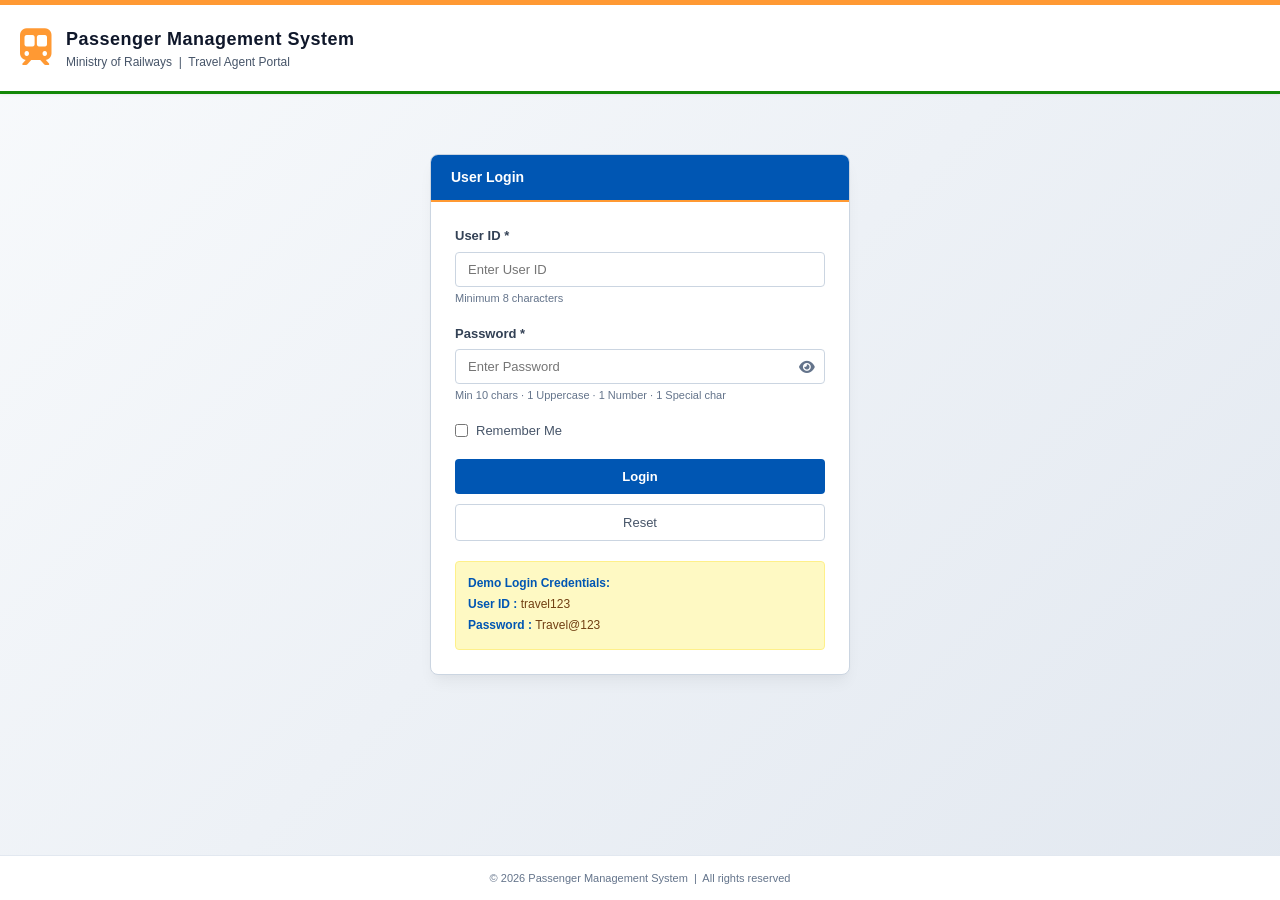
<file: index.html>
<!DOCTYPE html>
<html lang="en">
<head>
    <meta charset="UTF-8">
    <meta name="viewport" content="width=device-width, initial-scale=1.0">
    <title>Passenger Management System | Government of India</title>
    <meta name="description" content="Passenger Management System - Official portal for travel agents to manage passenger bookings.">
    <link rel="stylesheet" href="css/style.css">
    <link rel="stylesheet" href="https://cdnjs.cloudflare.com/ajax/libs/font-awesome/6.5.2/css/all.min.css">
</head>
<body>

<!-- ===================================================
     LOGIN PAGE
     =================================================== -->
<div id="loginPage" class="page active">
    <div class="login-wrapper">

        <!-- Header -->
        <div class="login-header">
            <div class="emblem"><i class="fa-solid fa-train-subway"></i></div>
            <div class="site-name">
                <h1>Passenger Management System</h1>
                <p>Ministry of Railways &nbsp;|&nbsp; Travel Agent Portal</p>
            </div>
        </div>

        <!-- Login Form -->
        <div class="login-body">
            <div class="login-box">
                <div class="login-box-header">User Login</div>
                <div class="login-box-body">
                    <form id="loginForm" onsubmit="event.preventDefault(); login();">

                        <div class="form-row">
                            <label for="userid">User ID *</label>
                            <input type="text" id="userid" placeholder="Enter User ID" required autocomplete="username">
                            <span class="hint-text">Minimum 8 characters</span>
                        </div>

                        <div class="form-row">
                            <label for="password">Password *</label>
                            <div class="pw-wrap">
                                <input type="password" id="password" placeholder="Enter Password" required autocomplete="current-password">
                                <button type="button" class="pw-toggle" id="togglePassword" onclick="togglePassword()" title="Show/Hide password">
                                    <i class="fa-solid fa-eye"></i>
                                </button>
                            </div>
                            <span class="hint-text">Min 10 chars · 1 Uppercase · 1 Number · 1 Special char</span>
                        </div>

                        <div class="remember-row">
                            <input type="checkbox" id="remember">
                            <label for="remember">Remember Me</label>
                        </div>

                        <button type="submit" class="btn-login" id="loginBtn">Login</button>
                        <button type="reset" class="btn-reset-login" id="resetLoginBtn">Reset</button>

                    </form>

                    <div class="demo-box">
                        <p><strong>Demo Login Credentials:</strong></p>
                        <p><strong>User ID :</strong> travel123</p>
                        <p><strong>Password :</strong> Travel@123</p>
                    </div>
                </div>
            </div>
        </div>

        <!-- Footer -->
        <div class="login-footer">
            &copy; 2026 Passenger Management System &nbsp;|&nbsp; All rights reserved
        </div>
    </div>
</div>


<!-- ===================================================
     MAIN APPLICATION
     =================================================== -->
<div id="appPage" class="page">

    <!-- Site Header -->
    <div class="main-header">
        <div class="header-top">
            <div class="emblem"><i class="fa-solid fa-train-subway"></i></div>
            <div class="site-info">
                <h1>Passenger Management System</h1>
                <p>Ministry of Railways &nbsp;|&nbsp; Travel Agent Portal</p>
            </div>
        </div>

        <!-- Navigation -->
        <nav class="main-nav">
            <button class="hamburger-btn" id="hamburgerBtn" onclick="toggleMobileNav()">&#9776;</button>
            <ul class="nav-list" id="navList">
                <li><a href="#" class="active" data-page="dashboard" onclick="navigateTo('dashboard'); return false;" id="nav-dashboard">Dashboard</a></li>
                <li><a href="#" data-page="add" onclick="navigateTo('add'); return false;" id="nav-add">Add Passenger</a></li>
                <li><a href="#" data-page="view" onclick="navigateTo('view'); return false;" id="nav-view">View All</a></li>
                <li><a href="#" data-page="search" onclick="navigateTo('search'); return false;" id="nav-search">Search</a></li>
                <li><a href="#" data-page="delete" onclick="navigateTo('delete'); return false;" id="nav-delete">Delete</a></li>
                <li class="mobile-logout-item"><a href="#" onclick="logout(); return false;" id="nav-logout-mobile">Logout →</a></li>
            </ul>
            <button class="logout-btn" onclick="logout()" id="logoutBtn">Logout &rarr;</button>
        </nav>
    </div>


    <!-- ===== DASHBOARD ===== -->
    <section id="dashboardSection" class="section active">
        <div class="content-area">

            <div class="page-banner">
                <h2>Dashboard</h2>
                <p>Overview of all passenger records stored in the system</p>
            </div>

            <!-- Stats -->
            <div class="stat-row">
                <div class="stat-box">
                    <span class="stat-num" id="totalPassengers">0</span>
                    <span class="stat-lbl">Total Passengers</span>
                </div>
                <div class="stat-box">
                    <span class="stat-num" id="maleCount">0</span>
                    <span class="stat-lbl">Male Passengers</span>
                </div>
                <div class="stat-box">
                    <span class="stat-num" id="femaleCount">0</span>
                    <span class="stat-lbl">Female Passengers</span>
                </div>
                <div class="stat-box">
                    <span class="stat-num" id="totalRevenue">Rs. 0</span>
                    <span class="stat-lbl">Total Revenue</span>
                </div>
            </div>

            <!-- Quick Actions -->
            <div class="panel">
                <div class="panel-header">Quick Actions</div>
                <div class="panel-body">
                    <div class="action-row">
                        <button class="action-link" onclick="navigateTo('add')" id="quickAddBtn">+ Add Passenger</button>
                        <button class="action-link" onclick="navigateTo('view')" id="quickViewBtn">View All Records</button>
                        <button class="action-link" onclick="navigateTo('search')" id="quickSearchBtn">Search by PNR</button>
                        <button class="action-link danger" onclick="resetDatabase()" id="quickResetBtn">Reset Demo Data</button>
                    </div>
                </div>
            </div>

            <!-- Recent Passengers -->
            <div class="panel">
                <div class="panel-header">Recent Passengers (Last 5)</div>
                <div class="panel-body">
                    <div class="table-wrap">
                        <table>
                            <thead>
                                <tr>
                                    <th>PNR</th>
                                    <th>Name</th>
                                    <th>Age</th>
                                    <th>Gender</th>
                                    <th>Origin</th>
                                    <th>Destination</th>
                                    <th>Train No.</th>
                                    <th>Ticket Price</th>
                                </tr>
                            </thead>
                            <tbody id="recentTbody">
                                <tr><td colspan="8" class="empty-msg">No records found</td></tr>
                            </tbody>
                        </table>
                    </div>
                </div>
            </div>

        </div>
    </section>


    <!-- ===== ADD PASSENGER ===== -->
    <section id="addSection" class="section">
        <div class="content-area">

            <div class="page-banner">
                <h2>Add New Passenger</h2>
                <p>Fill in the form below to add a new passenger booking</p>
            </div>

            <div class="panel">
                <div class="panel-header">Passenger Booking Form</div>
                <div class="panel-body">
                    <form id="passengerForm" onsubmit="event.preventDefault(); addPassenger();">
                        <div class="form-grid">
                            <div class="form-group">
                                <label for="pnr">PNR Number *</label>
                                <input type="text" id="pnr" placeholder="e.g. PNR1005" required
                                    maxlength="10" pattern="[A-Za-z0-9]{3,10}" title="3–10 alphanumeric characters"
                                    autocomplete="off">
                                <span class="field-error" id="pnr-error"></span>
                            </div>
                            <div class="form-group">
                                <label for="name">Passenger Name *</label>
                                <input type="text" id="name" placeholder="Full name" required
                                    maxlength="50" pattern="[a-zA-Z][a-zA-Z\s.'\ ]{1,49}" title="Letters only, min 2 characters"
                                    autocomplete="name">
                                <span class="field-error" id="name-error"></span>
                            </div>
                            <div class="form-group">
                                <label for="age">Age *</label>
                                <input type="number" id="age" placeholder="Age in years" required
                                    min="1" max="120" step="1" title="Whole number between 1 and 120">
                                <span class="field-error" id="age-error"></span>
                            </div>
                            <div class="form-group">
                                <label for="gender">Gender *</label>
                                <select id="gender" required>
                                    <option value="Male">Male</option>
                                    <option value="Female">Female</option>
                                    <option value="Other">Other</option>
                                </select>
                                <span class="field-error" id="gender-error"></span>
                            </div>
                            <div class="form-group">
                                <label for="origin">Origin Station *</label>
                                <input type="text" id="origin" placeholder="Departure city" required
                                    maxlength="40" pattern="[a-zA-Z][a-zA-Z\s\-'.]{1,39}" title="Letters only, min 2 characters">
                                <span class="field-error" id="origin-error"></span>
                            </div>
                            <div class="form-group">
                                <label for="destination">Destination Station *</label>
                                <input type="text" id="destination" placeholder="Arrival city" required
                                    maxlength="40" pattern="[a-zA-Z][a-zA-Z\s\-'.]{1,39}" title="Letters only, min 2 characters">
                                <span class="field-error" id="destination-error"></span>
                            </div>
                            <div class="form-group">
                                <label for="train">Train Number *</label>
                                <input type="text" id="train" placeholder="e.g. TN01" required
                                    maxlength="10" pattern="[A-Za-z0-9\-]{2,10}" title="2–10 alphanumeric characters">
                                <span class="field-error" id="train-error"></span>
                            </div>
                            <div class="form-group">
                                <label for="price">Ticket Price (Rs.) *</label>
                                <input type="number" id="price" placeholder="Amount in Rupees" required
                                    min="1" max="100000" step="1" title="Whole number, Rs. 1 – Rs. 1,00,000">
                                <span class="field-error" id="price-error"></span>
                            </div>
                        </div>
                        <div class="form-buttons">
                            <button type="submit" class="btn btn-primary" id="addPassengerBtn">Submit</button>
                            <button type="reset" class="btn btn-secondary" id="resetFormBtn">Reset</button>
                            <button type="button" class="btn btn-secondary" onclick="navigateTo('view')" id="viewAllBtn">View All Records</button>
                        </div>
                    </form>
                </div>
            </div>

            <div class="panel">
                <div class="panel-header">Acceptance Criteria</div>
                <div class="panel-body">
                    <ul class="criteria-list">
                        <li>All fields are mandatory — PNR, Name, Age, Gender, Origin, Destination, Train Number, Ticket Price</li>
                        <li>PNR Number must be unique in the system</li>
                        <li>Age must be a positive number greater than 0</li>
                        <li>Ticket Price must be greater than 0</li>
                        <li>Success or Error message will be displayed after submission</li>
                        <li>Data is stored using browser LocalStorage (no backend required)</li>
                    </ul>
                </div>
            </div>

        </div>
    </section>


    <!-- ===== VIEW ALL ===== -->
    <section id="viewSection" class="section">
        <div class="content-area">

            <div class="page-banner">
                <h2>View All Passengers</h2>
                <p>Complete list of passenger records stored in the system</p>
            </div>

            <!-- Mini Stats -->
            <div class="mini-stat-row">
                <div class="mini-stat-item">Total Records: <strong id="viewTotalCount">0</strong></div>
                <div class="mini-stat-item">Average Ticket Price: <strong id="viewAvgPrice">Rs. 0</strong></div>
                <div class="mini-stat-item">Highest Ticket Price: <strong id="viewHighPrice">Rs. 0</strong></div>
            </div>

            <div class="panel">
                <div class="panel-header">Passenger Records</div>
                <div class="panel-body">
                    <div class="filter-row">
                        <label for="filterBox">Filter by PNR / Name:</label>
                        <input type="text" id="filterBox" placeholder="Type to filter..." oninput="filterPassengers()">
                    </div>
                    <div class="table-wrap">
                        <table>
                            <thead>
                                <tr>
                                    <th>#</th>
                                    <th>PNR</th>
                                    <th>Name</th>
                                    <th>Age</th>
                                    <th>Gender</th>
                                    <th>Origin</th>
                                    <th>Destination</th>
                                    <th>Train No.</th>
                                    <th>Price (Rs.)</th>
                                    <th>Action</th>
                                </tr>
                            </thead>
                            <tbody id="viewTbody">
                                <tr><td colspan="10" class="empty-msg">No records found</td></tr>
                            </tbody>
                        </table>
                    </div>

                    <!-- Pagination Controls -->
                    <div class="pagination-row" id="paginationRow">
                        <div class="pagination-info">
                            <label for="recordsPerPage">Records per page:</label>
                            <select id="recordsPerPage" onchange="changeRecordsPerPage()">
                                <option value="5" selected>5</option>
                                <option value="10">10</option>
                                <option value="20">20</option>
                            </select>
                            <span id="paginationInfo">Showing 0 of 0</span>
                        </div>
                        <div class="pagination-controls">
                            <button class="btn btn-secondary btn-sm" id="prevPageBtn" onclick="goToPage('prev')" disabled>← Previous</button>
                            <span class="page-indicator" id="pageIndicator">Page 1 of 1</span>
                            <button class="btn btn-secondary btn-sm" id="nextPageBtn" onclick="goToPage('next')" disabled>Next →</button>
                        </div>
                    </div>

                </div>
            </div>

        </div>
    </section>


    <!-- ===== UPDATE PASSENGER ===== -->
    <section id="updateSection" class="section">
        <div class="content-area">

            <div class="page-banner">
                <h2>Update Passenger Details</h2>
                <p>Modify the details of an existing passenger record</p>
            </div>

            <div class="panel">
                <div class="panel-header">Edit Passenger Form</div>
                <div class="panel-body">
                    <form id="updateForm" onsubmit="event.preventDefault(); updatePassenger();">
                        <div class="form-grid">
                            <div class="form-group">
                                <label for="updatePnr">PNR Number (Read Only)</label>
                                <input type="text" id="updatePnr" readonly>
                            </div>
                            <div class="form-group">
                                <label for="updateName">Passenger Name *</label>
                                <input type="text" id="updateName" required
                                    maxlength="50" pattern="[a-zA-Z][a-zA-Z\s.'\ ]{1,49}" title="Letters only, min 2 characters"
                                    placeholder="Full name">
                                <span class="field-error" id="updateName-error"></span>
                            </div>
                            <div class="form-group">
                                <label for="updateAge">Age *</label>
                                <input type="number" id="updateAge" required
                                    min="1" max="120" step="1" title="Whole number between 1 and 120"
                                    placeholder="Age in years">
                                <span class="field-error" id="updateAge-error"></span>
                            </div>
                            <div class="form-group">
                                <label for="updateGender">Gender *</label>
                                <select id="updateGender" required>
                                    <option value="Male">Male</option>
                                    <option value="Female">Female</option>
                                    <option value="Other">Other</option>
                                </select>
                                <span class="field-error" id="updateGender-error"></span>
                            </div>
                            <div class="form-group">
                                <label for="updateOrigin">Origin Station *</label>
                                <input type="text" id="updateOrigin" required
                                    maxlength="40" pattern="[a-zA-Z][a-zA-Z\s\-'.]{1,39}" title="Letters only, min 2 characters"
                                    placeholder="Departure city">
                                <span class="field-error" id="updateOrigin-error"></span>
                            </div>
                            <div class="form-group">
                                <label for="updateDestination">Destination Station *</label>
                                <input type="text" id="updateDestination" required
                                    maxlength="40" pattern="[a-zA-Z][a-zA-Z\s\-'.]{1,39}" title="Letters only, min 2 characters"
                                    placeholder="Arrival city">
                                <span class="field-error" id="updateDestination-error"></span>
                            </div>
                            <div class="form-group">
                                <label for="updateTrain">Train Number *</label>
                                <input type="text" id="updateTrain" required
                                    maxlength="10" pattern="[A-Za-z0-9\-]{2,10}" title="2–10 alphanumeric characters"
                                    placeholder="e.g. TN01">
                                <span class="field-error" id="updateTrain-error"></span>
                            </div>
                            <div class="form-group">
                                <label for="updatePrice">Ticket Price (Rs.) *</label>
                                <input type="number" id="updatePrice" required
                                    min="1" max="100000" step="1" title="Whole number, Rs. 1 – Rs. 1,00,000"
                                    placeholder="Amount in Rupees">
                                <span class="field-error" id="updatePrice-error"></span>
                            </div>
                        </div>
                        <div class="form-buttons">
                            <button type="submit" class="btn btn-primary" id="updatePassengerBtn">Update Record</button>
                            <button type="button" class="btn btn-secondary" onclick="navigateTo('view')" id="cancelUpdateBtn">Cancel</button>
                        </div>
                    </form>
                </div>
            </div>

        </div>
    </section>


    <!-- ===== SEARCH ===== -->
    <section id="searchSection" class="section">
        <div class="content-area">

            <div class="page-banner">
                <h2>Search Passenger</h2>
                <p>Search for a specific passenger record by PNR Number</p>
            </div>

            <div class="panel">
                <div class="panel-header">PNR Search</div>
                <div class="panel-body">
                    <div class="search-bar">
                        <input type="text" id="searchPNR" placeholder="Enter PNR Number (e.g. PNR1001)">
                        <button class="btn btn-primary" onclick="searchPassenger()" id="searchBtn">Search</button>
                        <button class="btn btn-secondary" onclick="clearSearch()" id="clearSearchBtn">Clear</button>
                    </div>

                    <div id="searchResult">
                        <div class="empty-msg">Enter a PNR number above and click Search to view passenger details.</div>
                    </div>
                </div>
            </div>

        </div>
    </section>


    <!-- ===== DELETE ===== -->
    <section id="deleteSection" class="section">
        <div class="content-area">

            <div class="page-banner">
                <h2>Delete Passenger</h2>
                <p>Search by PNR and permanently remove a passenger record</p>
            </div>

            <div class="panel">
                <div class="panel-header">Delete by PNR Number</div>
                <div class="panel-body">
                    <div class="search-bar">
                        <input type="text" id="deletePNR" placeholder="Enter PNR Number">
                        <button class="btn btn-primary" onclick="findPassengerToDelete()" id="findDeleteBtn">Find Passenger</button>
                        <button class="btn btn-secondary" onclick="clearDeleteResult()" id="clearDeleteBtn">Clear</button>
                    </div>

                    <div id="deleteResult">
                        <div class="empty-msg">Enter a PNR number and click Find to locate the passenger before deleting.</div>
                    </div>
                </div>
            </div>

        </div>
    </section>


    <!-- App Footer -->
    <footer>
        &copy; 2026 Passenger Management System &nbsp;|&nbsp; Data stored locally using Browser LocalStorage &nbsp;|&nbsp; No backend required
    </footer>

</div><!-- end #appPage -->


<!-- Toast -->
<div id="toast" class="toast"></div>

<script src="js/app.js"></script>
</body>
</html>
</file>
<file: css/style.css>
/* =====================================================
   PASSENGER MANAGEMENT SYSTEM - GOVERNMENT STYLE
   Designed for simplicity, accessibility, and bright modern aesthetics
   ===================================================== */

* {
    margin: 0;
    padding: 0;
    box-sizing: border-box;
}

body {
    font-family: Arial, Helvetica, sans-serif;
    font-size: 14px;
    background: #f8fafc; /* bright light slate */
    color: #1e293b; /* modern dark slate text */
    line-height: 1.5;
}

/* ---- PAGE SYSTEM ---- */
.page { display: none; }
.page.active { display: block; }
.section { display: none; min-height: 70vh; padding-bottom: 40px; }
.section.active { display: block; }

/* =====================================================
   LOGIN PAGE
   ===================================================== */
.login-wrapper {
    background: linear-gradient(135deg, #f8fafc 0%, #e2e8f0 100%);
    min-height: 100vh;
    display: flex;
    flex-direction: column;
}

.login-header {
    background: #ffffff; /* bright white background */
    color: #0f172a;
    padding: 16px 20px;
    display: flex;
    align-items: center;
    gap: 14px;
    border-top: 5px solid #FF9933;     /* India flag Saffron */
    border-bottom: 3px solid #138808;  /* India flag Green */
    box-shadow: 0 1px 3px rgba(0,0,0,0.05);
}

.login-header .emblem {
    font-size: 36px;
    color: #FF9933; /* Saffron emblem */
}

.login-header .site-name h1 {
    font-size: 18px;
    font-weight: bold;
    letter-spacing: 0.5px;
    color: #0f172a;
}

.login-header .site-name p {
    font-size: 12px;
    color: #475569;
}

.login-body {
    flex: 1;
    display: flex;
    justify-content: center;
    align-items: flex-start;
    padding: 60px 20px;
}

.login-box {
    background: #ffffff;
    border: 1px solid #cbd5e1;
    border-radius: 8px;
    box-shadow: 0 10px 15px -3px rgba(0, 0, 0, 0.05), 0 4px 6px -2px rgba(0, 0, 0, 0.02);
    width: 100%;
    max-width: 420px;
    padding: 0;
    overflow: hidden;
}

.login-box-header {
    background: #0056b3; /* bright blue */
    color: #ffffff;
    padding: 12px 20px;
    font-size: 14px;
    font-weight: bold;
    border-bottom: 2px solid #FF9933;
}

.login-box-body {
    padding: 24px;
}

.form-row {
    margin-bottom: 16px;
}

.form-row label {
    display: block;
    font-size: 13px;
    font-weight: bold;
    color: #334155;
    margin-bottom: 6px;
}

.form-row input,
.form-row select {
    width: 100%;
    padding: 9px 12px;
    font-size: 13px;
    font-family: Arial, Helvetica, sans-serif;
    border: 1px solid #cbd5e1;
    border-radius: 4px;
    background: #ffffff;
    color: #1e293b;
    outline: none;
    transition: border-color 0.2s, box-shadow 0.2s;
}

.form-row input:focus,
.form-row select:focus {
    border-color: #0056b3;
    outline: none;
    box-shadow: 0 0 0 3px rgba(147, 197, 253, 0.5); /* light blue focus glow */
}

.form-row .hint-text {
    font-size: 11px;
    color: #64748b;
    margin-top: 5px;
}

.pw-wrap {
    position: relative;
}

.pw-wrap input {
    padding-right: 38px;
}

.pw-toggle {
    position: absolute;
    right: 10px;
    top: 50%;
    transform: translateY(-50%);
    cursor: pointer;
    color: #64748b;
    font-size: 14px;
    background: none;
    border: none;
    padding: 0;
}

.remember-row {
    display: flex;
    align-items: center;
    gap: 8px;
    margin-bottom: 18px;
    font-size: 13px;
    color: #475569;
}

.remember-row input[type="checkbox"] {
    width: auto;
    cursor: pointer;
}

.btn-login {
    background: #0056b3; /* bright blue */
    color: #ffffff;
    border: none;
    border-radius: 4px;
    padding: 10px 20px;
    font-size: 13px;
    font-family: Arial, Helvetica, sans-serif;
    font-weight: bold;
    cursor: pointer;
    width: 100%;
    margin-bottom: 10px;
    transition: background 0.2s;
}

.btn-login:hover {
    background: #004085;
}

.btn-reset-login {
    background: #ffffff;
    color: #475569;
    border: 1px solid #cbd5e1;
    border-radius: 4px;
    padding: 10px 20px;
    font-size: 13px;
    font-family: Arial, Helvetica, sans-serif;
    cursor: pointer;
    width: 100%;
    transition: background 0.2s, color 0.2s;
}

.btn-reset-login:hover {
    background: #f8fafc;
    color: #1e293b;
}

.demo-box {
    margin-top: 20px;
    padding: 12px;
    background: #fef9c3; /* bright soft yellow */
    border: 1px solid #fef08a;
    border-radius: 4px;
    font-size: 12px;
}

.demo-box p {
    margin-bottom: 3px;
    color: #713f12;
}

.demo-box strong {
    color: #0056b3;
}

.login-footer {
    background: #ffffff;
    color: #64748b;
    font-size: 11px;
    text-align: center;
    padding: 14px;
    border-top: 1px solid #e2e8f0;
}

/* =====================================================
   NAVIGATION BAR
   ===================================================== */
.main-header {
    background: #ffffff; /* bright white background */
    border-top: 5px solid #FF9933;     /* India flag Saffron */
    border-bottom: 3px solid #138808;  /* India flag Green */
    box-shadow: 0 1px 3px rgba(0,0,0,0.05);
}

.header-top {
    display: flex;
    align-items: center;
    gap: 14px;
    padding: 12px 20px;
}

.header-top .emblem {
    display: none; /* Dashboard emblem hidden as requested */
}

.header-top .site-info h1 {
    color: #0f172a;
    font-size: 18px;
    font-weight: bold;
}

.header-top .site-info p {
    color: #475569;
    font-size: 12px;
}

.main-nav {
    background: #0056b3; /* Bright primary blue */
    padding: 0 20px;
    display: flex;
    align-items: center;
    position: relative;
}

.nav-list {
    display: flex;
    list-style: none;
    margin: 0;
    padding: 0;
    gap: 0;
}

.nav-list li a {
    display: block;
    color: #e2e8f0;
    text-decoration: none;
    font-size: 13px;
    font-weight: bold;
    padding: 12px 18px;
    border-right: 1px solid #004085;
    transition: background-color 0.2s, color 0.2s;
}

.nav-list li a:hover,
.nav-list li a.active {
    background: #FF9933; /* Saffron highlight */
    color: #ffffff;
}

.nav-list li:first-child a {
    border-left: 1px solid #004085;
}

.logout-btn {
    margin-left: auto;
    background: none;
    border: none;
    color: #e2e8f0;
    font-size: 13px;
    font-weight: bold;
    font-family: Arial, Helvetica, sans-serif;
    cursor: pointer;
    padding: 12px 18px;
    transition: color 0.2s;
}

.logout-btn:hover {
    color: #FF9933;
}

.hamburger-btn {
    display: none;
    background: none;
    border: none;
    color: #ffffff;
    font-size: 20px;
    cursor: pointer;
    padding: 8px 4px;
    margin-left: auto;
}

/* Mobile-only logout inside nav */
.mobile-logout-item {
    display: none;
}

/* =====================================================
   CONTENT AREA
   ===================================================== */
.content-area {
    max-width: 1100px;
    margin: 0 auto;
    padding: 20px;
}

/* ---- PAGE TITLE BANNER ---- */
.page-banner {
    background: #eff6ff; /* bright soft blue */
    border-left: 5px solid #0056b3;
    border-radius: 0 6px 6px 0;
    padding: 12px 18px;
    margin-bottom: 20px;
    box-shadow: 0 1px 2px rgba(0,0,0,0.02);
}

.page-banner h2 {
    font-size: 16px;
    color: #0f172a;
    font-weight: bold;
}

.page-banner p {
    font-size: 12px;
    color: #475569;
    margin-top: 2px;
}

/* ---- STATS CARDS ---- */
.stat-row {
    display: flex;
    gap: 14px;
    flex-wrap: wrap;
    margin-bottom: 20px;
}

.stat-box {
    background: #ffffff;
    border: 1px solid #cbd5e1;
    border-top: 4px solid #0056b3;
    border-radius: 6px;
    padding: 16px 18px;
    flex: 1;
    min-width: 180px;
    box-shadow: 0 2px 4px rgba(0,0,0,0.02);
}

.stat-box:nth-child(1) { border-top-color: #0056b3; } /* Total: Blue */
.stat-box:nth-child(2) { border-top-color: #0ea5e9; } /* Male: Cyan */
.stat-box:nth-child(3) { border-top-color: #ec4899; } /* Female: Pink */
.stat-box:nth-child(4) { border-top-color: #10b981; } /* Revenue: Green */

.stat-box .stat-num {
    font-size: 28px;
    font-weight: bold;
    color: #0f172a;
    display: block;
}

.stat-box:nth-child(1) .stat-num { color: #0056b3; }
.stat-box:nth-child(2) .stat-num { color: #0ea5e9; }
.stat-box:nth-child(3) .stat-num { color: #ec4899; }
.stat-box:nth-child(4) .stat-num { color: #10b981; }

.stat-box .stat-lbl {
    font-size: 12px;
    color: #64748b;
    display: block;
    margin-top: 4px;
    font-weight: bold;
    text-transform: uppercase;
    letter-spacing: 0.5px;
}

/* ---- SECTION PANEL ---- */
.panel {
    background: #ffffff;
    border: 1px solid #cbd5e1;
    border-radius: 6px;
    margin-bottom: 20px;
    box-shadow: 0 2px 4px rgba(0,0,0,0.02);
    overflow: hidden;
}

.panel-header {
    background: #0056b3; /* Bright header blue */
    color: #ffffff;
    padding: 10px 16px;
    font-size: 13px;
    font-weight: bold;
}

.panel-body {
    padding: 18px;
}

/* ---- QUICK ACTION BUTTONS ---- */
.action-row {
    display: flex;
    flex-wrap: wrap;
    gap: 10px;
}

.action-link {
    background: #0056b3;
    color: #ffffff;
    border: none;
    border-radius: 4px;
    padding: 10px 18px;
    font-size: 13px;
    font-family: Arial, Helvetica, sans-serif;
    font-weight: bold;
    cursor: pointer;
    text-decoration: none;
    display: inline-block;
    transition: background-color 0.2s;
}

.action-link:hover {
    background: #004085;
}

.action-link.danger {
    background: #dc3545; /* Bright red */
}

.action-link.danger:hover {
    background: #bd2130;
}

/* ---- TABLES ---- */
.table-wrap {
    overflow-x: auto;
}

table {
    width: 100%;
    border-collapse: collapse;
    font-size: 13px;
}

table thead tr {
    background: #0056b3;
    color: #ffffff;
}

table thead th {
    padding: 10px 14px;
    text-align: left;
    font-weight: bold;
    font-size: 12px;
    white-space: nowrap;
    border: 1px solid #004085;
}

table tbody tr:nth-child(even) {
    background: #f8fafc;
}

table tbody tr:hover {
    background: #eff6ff;
}

table tbody td {
    padding: 10px 14px;
    border: 1px solid #cbd5e1;
    color: #334155;
    white-space: nowrap;
}

/* ---- FORMS ---- */
.form-grid {
    display: grid;
    grid-template-columns: repeat(auto-fill, minmax(240px, 1fr));
    gap: 14px 20px;
}

.form-group {
    display: flex;
    flex-direction: column;
    gap: 4px;
}

.form-group label {
    font-size: 12px;
    font-weight: bold;
    color: #334155;
}

.form-group input,
.form-group select {
    padding: 8px 12px;
    font-size: 13px;
    font-family: Arial, Helvetica, sans-serif;
    border: 1px solid #cbd5e1;
    border-radius: 4px;
    background: #ffffff;
    color: #1e293b;
    outline: none;
    transition: border-color 0.2s, box-shadow 0.2s;
}

.form-group input:focus,
.form-group select:focus {
    border-color: #0056b3;
    outline: none;
    box-shadow: 0 0 0 3px rgba(147, 197, 253, 0.5);
}

.form-group input[readonly] {
    background: #f1f5f9;
    color: #64748b;
    cursor: not-allowed;
    border-color: #cbd5e1;
}

/* ---- INLINE FIELD VALIDATION ---- */
.field-error {
    font-size: 11px;
    color: #dc3545;
    min-height: 16px;
    display: block;
    line-height: 1.4;
    margin-top: 2px;
    transition: opacity 0.2s ease;
}

.field-error:empty {
    opacity: 0;
}

.field-error:not(:empty) {
    opacity: 1;
}

.form-group input.input-error,
.form-group select.input-error {
    border-color: #dc3545 !important;
    background: #fff5f5;
}

.form-group input.input-error:focus,
.form-group select.input-error:focus {
    box-shadow: 0 0 0 3px rgba(239, 68, 68, 0.25) !important;
}

.form-group input.input-valid,
.form-group select.input-valid {
    border-color: #10b981 !important;
}

.form-group input.input-valid:focus,
.form-group select.input-valid:focus {
    box-shadow: 0 0 0 3px rgba(16, 185, 129, 0.25) !important;
}

.form-buttons {
    margin-top: 20px;
    display: flex;
    gap: 10px;
    flex-wrap: wrap;
}

/* ---- BUTTONS ---- */
.btn {
    padding: 10px 20px;
    font-size: 13px;
    font-family: Arial, Helvetica, sans-serif;
    font-weight: bold;
    border: none;
    border-radius: 4px;
    cursor: pointer;
    transition: background-color 0.2s, color 0.2s;
}

.btn-primary {
    background: #0056b3;
    color: #ffffff;
}

.btn-primary:hover {
    background: #004085;
}

.btn-secondary {
    background: #ffffff;
    color: #475569;
    border: 1px solid #cbd5e1;
}

.btn-secondary:hover {
    background: #f8fafc;
    color: #1e293b;
}

.btn-danger {
    background: #dc3545;
    color: #ffffff;
}

.btn-danger:hover {
    background: #bd2130;
}

.btn-sm {
    padding: 6px 12px;
    font-size: 12px;
    margin-right: 4px;
    border-radius: 3px;
}

/* ---- SEARCH BAR ---- */
.search-bar {
    display: flex;
    gap: 8px;
    flex-wrap: wrap;
    margin-bottom: 16px;
    align-items: flex-end;
}

.search-bar input {
    flex: 1;
    min-width: 200px;
    padding: 9px 12px;
    font-size: 13px;
    font-family: Arial, Helvetica, sans-serif;
    border: 1px solid #cbd5e1;
    border-radius: 4px;
    background: #ffffff;
    outline: none;
    transition: border-color 0.2s, box-shadow 0.2s;
}

.search-bar input:focus {
    border-color: #0056b3;
    box-shadow: 0 0 0 3px rgba(147, 197, 253, 0.5);
}

/* ---- RESULT DISPLAY ---- */
.result-table {
    width: 100%;
    border-collapse: collapse;
    margin-top: 10px;
}

.result-table td {
    padding: 10px 14px;
    border: 1px solid #cbd5e1;
    font-size: 13px;
    vertical-align: top;
}

.result-table td:first-child {
    font-weight: bold;
    color: #1e3a8a;
    background: #eff6ff;
    width: 35%;
    white-space: nowrap;
}

/* ---- EMPTY STATE ---- */
.empty-msg {
    padding: 24px;
    text-align: center;
    color: #64748b;
    font-size: 13px;
    background: #f8fafc;
    border: 1px dashed #cbd5e1;
    border-radius: 4px;
}

/* ---- FILTER BOX ---- */
.filter-row {
    margin-bottom: 12px;
    display: flex;
    align-items: center;
    gap: 8px;
}

.filter-row label {
    font-size: 12px;
    font-weight: bold;
    white-space: nowrap;
    color: #475569;
}

.filter-row input {
    padding: 8px 12px;
    font-size: 13px;
    font-family: Arial, Helvetica, sans-serif;
    border: 1px solid #cbd5e1;
    border-radius: 4px;
    max-width: 280px;
    width: 100%;
    outline: none;
    transition: border-color 0.2s, box-shadow 0.2s;
}

.filter-row input:focus {
    border-color: #0056b3;
    box-shadow: 0 0 0 3px rgba(147, 197, 253, 0.5);
}

/* ---- MINI STATS ROW ---- */
.mini-stat-row {
    display: flex;
    gap: 14px;
    flex-wrap: wrap;
    margin-bottom: 14px;
}

.mini-stat-item {
    background: #eff6ff;
    border: 1px solid #bfdbfe;
    border-radius: 4px;
    padding: 8px 16px;
    font-size: 13px;
    color: #1e3a8a;
}

.mini-stat-item strong {
    color: #0056b3;
}

/* ---- CRITERIA LIST ---- */
.criteria-list {
    list-style: disc;
    padding-left: 20px;
}

.criteria-list li {
    padding: 4px 0;
    font-size: 13px;
    color: #475569;
}

/* ---- TOAST NOTIFICATION ---- */
.toast {
    position: fixed;
    bottom: 24px;
    right: 24px;
    padding: 12px 24px;
    font-size: 13px;
    font-family: Arial, Helvetica, sans-serif;
    font-weight: bold;
    border-left: 4px solid #000;
    border-radius: 4px;
    color: #ffffff;
    z-index: 9999;
    display: none;
    max-width: 320px;
    box-shadow: 0 10px 15px -3px rgba(0,0,0,0.1), 0 4px 6px -2px rgba(0,0,0,0.05);
}

.toast.show {
    display: block;
}

.toast.success {
    background: #10b981; /* bright green */
    border-left-color: #047857;
}

.toast.error {
    background: #ef4444; /* bright red */
    border-left-color: #b91c1c;
}

/* ---- PAGINATION ---- */
.pagination-row {
    display: flex;
    justify-content: space-between;
    align-items: center;
    margin-top: 15px;
    padding-top: 15px;
    border-top: 1px solid #cbd5e1;
    font-size: 13px;
    flex-wrap: wrap;
    gap: 12px;
}

.pagination-info {
    display: flex;
    align-items: center;
    gap: 8px;
    color: #475569;
}

.pagination-info select {
    padding: 4px 8px;
    font-size: 13px;
    border: 1px solid #cbd5e1;
    border-radius: 4px;
    background: #ffffff;
    cursor: pointer;
    outline: none;
}

.pagination-info select:focus {
    border-color: #0056b3;
    box-shadow: 0 0 0 3px rgba(147, 197, 253, 0.5);
}

.pagination-controls {
    display: flex;
    align-items: center;
    gap: 10px;
}

.page-indicator {
    font-weight: bold;
    color: #1e293b;
    user-select: none;
}

/* ---- FOOTER ---- */
footer {
    background: #ffffff;
    color: #64748b;
    font-size: 11px;
    text-align: center;
    padding: 16px;
    border-top: 1px solid #e2e8f0;
    margin-top: 30px;
}

/* =====================================================
   RESPONSIVE — TABLET (≤ 768px)
   ===================================================== */
@media (max-width: 768px) {

    /* ---- Navigation ---- */
    .hamburger-btn {
        display: block;
    }

    .nav-list {
        display: none;
        flex-direction: column;
        width: 100%;
        position: absolute;
        top: 100%;
        left: 0;
        background: #0056b3;
        z-index: 100;
        border-top: 1px solid #004085;
    }

    .nav-list.open {
        display: flex;
    }

    .nav-list li a {
        border-right: none;
        border-bottom: 1px solid #004085;
        padding: 12px 16px;   /* bigger touch target */
        font-size: 14px;
    }

    .nav-list li:first-child a {
        border-left: none;
    }

    /* Show logout as last nav item on mobile */
    .logout-btn {
        display: none;
    }

    .mobile-logout-item {
        display: list-item;
    }

    .mobile-logout-item a {
        background: #004085 !important;
        color: #FF9933 !important;
        border-top: 2px solid #FF9933;
    }

    .main-nav {
        position: relative;
    }

    /* ---- Header ---- */
    .header-top {
        padding: 8px 12px;
    }

    .header-top .site-info h1 {
        font-size: 14px;
    }

    .header-top .site-info p {
        font-size: 10px;
    }

    /* emblem remains display:none */

    /* ---- Content Area ---- */
    .content-area {
        padding: 12px;
    }

    /* ---- Page Banner ---- */
    .page-banner {
        padding: 8px 12px;
        margin-bottom: 14px;
    }

    .page-banner h2 {
        font-size: 15px;
    }

    .page-banner p {
        font-size: 11px;
    }

    /* ---- Stat Cards ---- */
    .stat-row {
        flex-direction: column;
        gap: 10px;
    }

    .stat-box {
        min-width: unset;
        padding: 12px 14px;
        display: flex;
        align-items: center;
        justify-content: space-between;
        flex-direction: row;
    }

    .stat-box .stat-num {
        font-size: 22px;
        order: 2;
    }

    .stat-box .stat-lbl {
        font-size: 13px;
        order: 1;
    }

    /* ---- Mini Stats ---- */
    .mini-stat-row {
        flex-direction: column;
        gap: 8px;
    }

    .mini-stat-item {
        padding: 8px 12px;
        font-size: 13px;
    }

    /* ---- Forms ---- */
    .form-grid {
        grid-template-columns: 1fr;
        gap: 12px;
    }

    .form-buttons {
        flex-direction: column;
    }

    .form-buttons .btn {
        width: 100%;
        padding: 12px 18px;   /* bigger touch target */
        font-size: 14px;
    }

    .form-group input,
    .form-group select {
        padding: 10px 12px;
        font-size: 14px;
    }

    .form-group label {
        font-size: 13px;
    }

    /* ---- Search Bar ---- */
    .search-bar {
        flex-direction: column;
    }

    .search-bar input {
        min-width: unset;
        width: 100%;
        padding: 10px 12px;
        font-size: 14px;
    }

    .search-bar .btn {
        width: 100%;
        padding: 12px 18px;
        font-size: 14px;
    }

    /* ---- Filter ---- */
    .filter-row {
        flex-direction: column;
        align-items: stretch;
    }

    .filter-row input {
        max-width: unset;
        width: 100%;
        padding: 10px 12px;
        font-size: 14px;
    }

    /* ---- Quick Action Buttons ---- */
    .action-row {
        flex-direction: column;
    }

    .action-link {
        width: 100%;
        text-align: center;
        padding: 12px 16px;
        font-size: 14px;
    }

    /* ---- Tables → Card Layout ---- */
    table,
    table thead,
    table tbody,
    table th,
    table td,
    table tr {
        display: block;
    }

    table thead tr {
        position: absolute;
        top: -9999px;
        left: -9999px;
    }

    table tbody tr {
        border: 1px solid #cbd5e1;
        border-left: 3px solid #0056b3;
        margin-bottom: 12px;
        padding: 8px 0;
        background: #ffffff;
    }

    table tbody tr:nth-child(even) {
        background: #f8fafc;
    }

    table tbody td {
        position: relative;
        padding: 8px 12px 8px 45%;
        border: none;
        border-bottom: 1px solid #f1f5f9;
        font-size: 13px;
        white-space: normal;
        word-wrap: break-word;
        min-height: 36px;
    }

    table tbody td:last-child {
        border-bottom: none;
    }

    /* Labels for card layout */
    table tbody td::before {
        content: attr(data-label);
        position: absolute;
        left: 12px;
        top: 8px;
        width: 40%;
        font-weight: bold;
        font-size: 12px;
        color: #0056b3;
        white-space: nowrap;
        overflow: hidden;
        text-overflow: ellipsis;
    }

    /* Action buttons inside card */
    table tbody td:last-child {
        padding-left: 12px;
        display: flex;
        gap: 8px;
        flex-wrap: wrap;
    }

    table tbody td:last-child .btn {
        flex: 1;
        min-width: 80px;
        text-align: center;
        padding: 8px 12px;
    }

    /* ---- Result Table (Search/Delete detail) ---- */
    .result-table td {
        display: block;
        width: 100% !important;
    }

    .result-table td:first-child {
        border-bottom: none;
        padding-bottom: 2px;
    }

    .result-table td:last-child {
        padding-top: 2px;
    }

    /* ---- Toast ---- */
    .toast {
        left: 12px;
        right: 12px;
        bottom: 16px;
        max-width: unset;
    }

    /* ---- Panel ---- */
    .panel-header {
        padding: 8px 12px;
        font-size: 13px;
    }

    .panel-body {
        padding: 12px;
    }

    /* ---- Criteria List ---- */
    .criteria-list li {
        font-size: 12px;
    }

    /* ---- Footer ---- */
    footer {
        font-size: 10px;
        padding: 10px 12px;
        line-height: 1.6;
    }

    /* ---- Login Page ---- */
    .login-header {
        padding: 10px 14px;
    }

    .login-header .emblem {
        font-size: 28px;
    }

    .login-header .site-name h1 {
        font-size: 15px;
    }

    .login-header .site-name p {
        font-size: 11px;
    }

    .login-body {
        padding: 20px 12px;
    }

    .login-box {
        max-width: 100%;
    }

    .login-box-body {
        padding: 18px;
    }

    .form-row input,
    .form-row select {
        padding: 10px 12px;
        font-size: 14px;
    }

    .btn-login,
    .btn-reset-login {
        padding: 12px 20px;
        font-size: 14px;
    }

    .demo-box {
        font-size: 12px;
    }

    .login-footer {
        font-size: 10px;
    }

    /* ---- Empty Messages ---- */
    .empty-msg {
        padding: 18px 12px;
        font-size: 13px;
    }
}

/* =====================================================
   RESPONSIVE — SMALL PHONES (≤ 480px)
   ===================================================== */
@media (max-width: 480px) {

    body {
        font-size: 13px;
    }

    /* ---- Header ---- */
    .header-top {
        padding: 6px 10px;
        gap: 10px;
    }

    .header-top .site-info h1 {
        font-size: 13px;
        line-height: 1.3;
    }

    .header-top .site-info p {
        font-size: 9px;
    }

    /* ---- Content ---- */
    .content-area {
        padding: 8px;
    }

    .page-banner {
        padding: 6px 10px;
        border-left-width: 3px;
    }

    .page-banner h2 {
        font-size: 14px;
    }

    /* ---- Stat Cards ---- */
    .stat-box {
        padding: 10px 12px;
    }

    .stat-box .stat-num {
        font-size: 20px;
    }

    .stat-box .stat-lbl {
        font-size: 12px;
    }

    /* ---- Tables as cards ---- */
    table tbody td {
        padding: 8px 10px 8px 50%;
        font-size: 12px;
    }

    table tbody td::before {
        left: 10px;
        font-size: 11px;
        width: 44%;
    }

    /* ---- Panel ---- */
    .panel-header {
        font-size: 12px;
        padding: 7px 10px;
    }

    .panel-body {
        padding: 10px;
    }

    /* ---- Action Buttons ---- */
    .action-link {
        padding: 10px 14px;
        font-size: 13px;
    }

    /* ---- Search found message ---- */
    .search-found-msg {
        font-size: 13px;
        word-wrap: break-word;
    }

    /* ---- Result table ---- */
    .result-table td {
        padding: 6px 10px;
        font-size: 12px;
    }

    /* ---- Login ---- */
    .login-header {
        padding: 8px 10px;
        gap: 10px;
        border-bottom-width: 3px;
    }

    .login-header .emblem {
        font-size: 24px;
    }

    .login-header .site-name h1 {
        font-size: 13px;
    }

    .login-body {
        padding: 14px 8px;
    }

    .login-box-header {
        font-size: 13px;
        padding: 8px 12px;
    }

    .login-box-body {
        padding: 14px;
    }

    .form-row label {
        font-size: 12px;
    }

    .form-row .hint-text {
        font-size: 10px;
    }

    .demo-box {
        padding: 10px;
        font-size: 11px;
    }

    .demo-box p {
        word-break: break-word;
    }

    .remember-row {
        font-size: 12px;
    }

    /* ---- Form Group ---- */
    .form-group label {
        font-size: 12px;
    }
}

/* =====================================================
   RESPONSIVE — VERY SMALL PHONES (≤ 360px)
   ===================================================== */
@media (max-width: 360px) {

    .header-top .site-info h1 {
        font-size: 12px;
    }

    .header-top .site-info p {
        display: none; /* hide subtitle on tiny screens */
    }

    .login-header .site-name h1 {
        font-size: 12px;
    }

    .login-header .site-name p {
        font-size: 9px;
    }

    .login-header .emblem {
        font-size: 20px;
    }

    .page-banner h2 {
        font-size: 13px;
    }

    .page-banner p {
        font-size: 10px;
    }

    .stat-box .stat-num {
        font-size: 18px;
    }

    table tbody td {
        padding-left: 48%;
    }

    table tbody td::before {
        width: 42%;
    }
}

/* =====================================================
   TOUCH DEVICE ENHANCEMENTS
   ===================================================== */
@media (hover: none) and (pointer: coarse) {

    /* Ensure minimum 44px touch targets */
    .btn,
    .btn-login,
    .btn-reset-login,
    .action-link,
    .nav-list li a,
    .logout-btn {
        min-height: 44px;
        display: inline-flex;
        align-items: center;
        justify-content: center;
    }

    input,
    select {
        min-height: 44px;
    }

    /* Remove hover states that cause sticky behavior on touch */
    .nav-list li a:hover {
        background: inherit;
        color: inherit;
    }

    .nav-list li a.active {
        background: #FF9933;
        color: #ffffff;
    }
}

/* =====================================================
   LANDSCAPE PHONE ORIENTATION
   ===================================================== */
@media (max-width: 768px) and (orientation: landscape) {

    .login-body {
        padding: 12px;
    }

    .login-box {
        max-width: 480px;
    }

    .stat-row {
        flex-direction: row;
        flex-wrap: wrap;
    }

    .stat-box {
        flex: 1 1 45%;
        min-width: 140px;
    }
}
</file>
